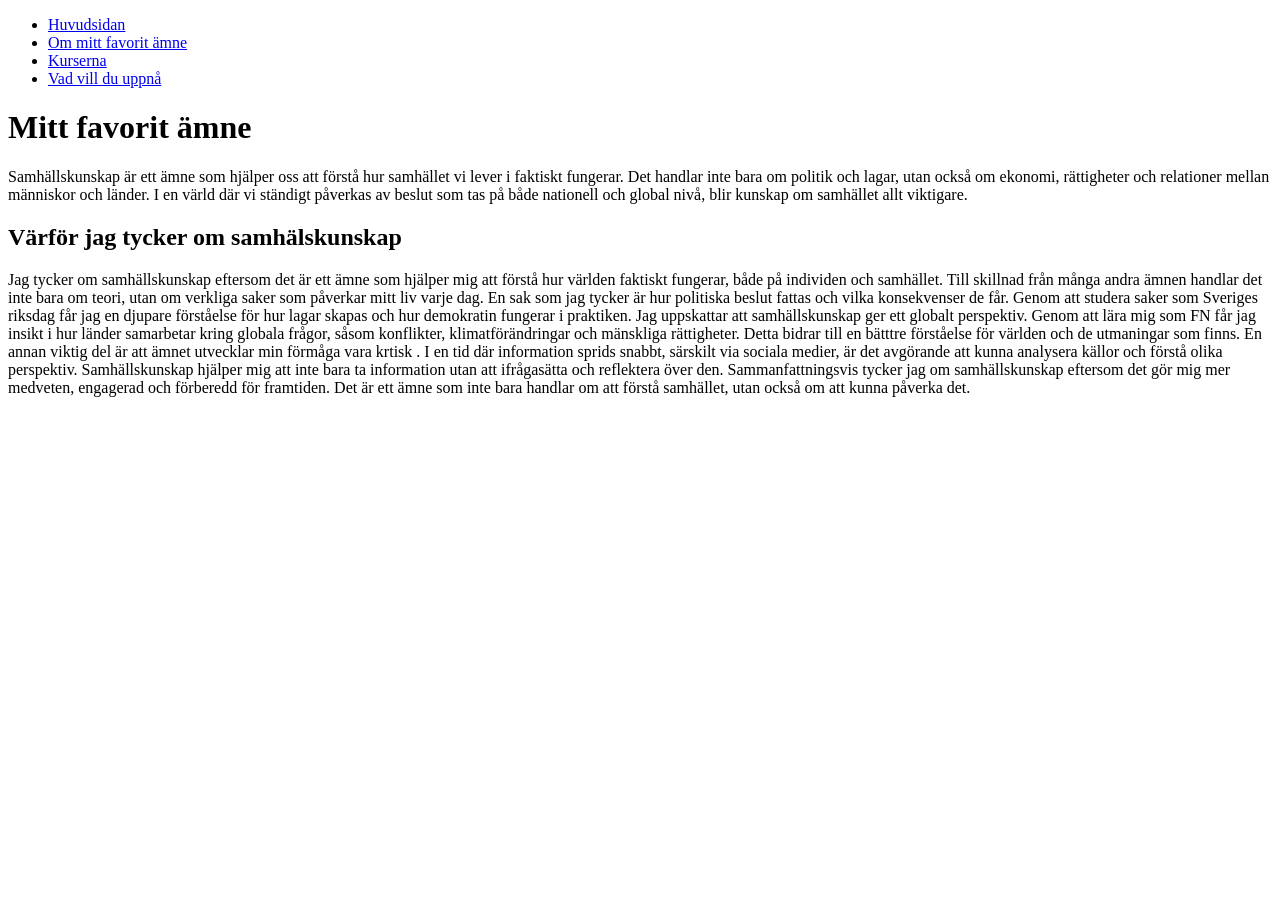
<file: index.html>
<!DOCTYPE html>
<html lang="en">
<head>
    <meta charset="UTF-8">
    <meta name="viewport" content="width=device-width, initial-scale=1.0">
    <title>Mitt favorit ämne </title>
</head>
<body>
<nav></nav>
        <ul>
            <li><a href="index.html">Huvudsidan</a></li>
            <li><a href="om-ämnet.html">Om mitt favorit ämne</a></li>
            <li><a href="innehåll.html">Kurserna</a></li>
            <li><a href="Delar.html">Vad vill du uppnå  </a></li>
        </ul>
    </nav>
    <h1>Mitt favorit ämne </h1>
    <p>Samhällskunskap är ett ämne som hjälper oss att förstå hur samhället vi lever i faktiskt fungerar. Det handlar inte bara om politik och lagar, utan också om ekonomi, rättigheter och relationer mellan människor och länder.
     I en värld där vi ständigt påverkas av beslut som tas på både nationell och global nivå, blir kunskap om samhället allt viktigare.</p>
    
     <h2> Värför jag tycker om samhälskunskap </h2>

<p>Jag tycker om samhällskunskap eftersom det är ett ämne som hjälper mig att förstå hur världen faktiskt fungerar, 
    både på individen och  samhället.  Till skillnad från många andra ämnen handlar det inte bara om teori, 
    utan om verkliga saker som påverkar mitt liv varje dag.

En sak som jag tycker är hur politiska beslut fattas och vilka konsekvenser de får. Genom att studera 
saker som Sveriges riksdag får jag en djupare förståelse för hur lagar skapas och hur demokratin fungerar i praktiken.

Jag uppskattar  att samhällskunskap ger ett globalt perspektiv. Genom att lära mig som FN får 
jag insikt i hur länder samarbetar kring globala frågor, såsom konflikter, klimatförändringar och mänskliga rättigheter. 
Detta bidrar till en bätttre förståelse för världen och de utmaningar som finns.

En annan viktig del är att ämnet utvecklar min förmåga vara krtisk . I en tid där information sprids snabbt, särskilt
 via sociala medier, är det avgörande att kunna analysera källor och förstå olika perspektiv. Samhällskunskap hjälper mig att 
 inte bara ta information  utan att ifrågasätta och reflektera över den. Sammanfattningsvis tycker jag om 
 samhällskunskap eftersom det gör mig mer medveten, engagerad och förberedd för framtiden. Det är ett ämne som inte 
 bara handlar om att förstå samhället, utan också om att kunna påverka det.</p>

</body>
</html>
</file>
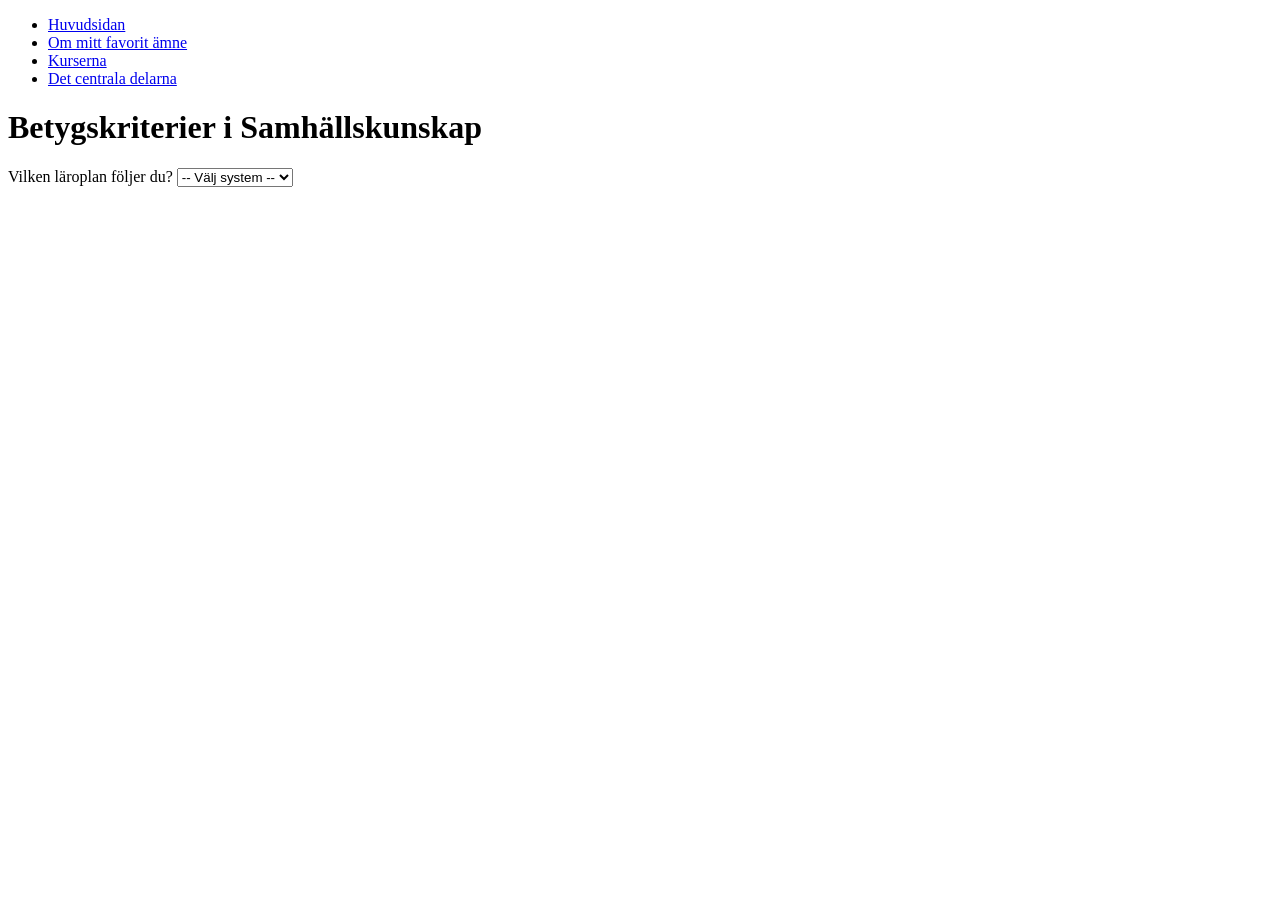
<file: delar.html>
<!DOCTYPE html>
<html lang="en">
<head>
    <meta charset="UTF-8">
    <meta name="viewport" content="width=device-width, initial-scale=1.0">
    <title>DocuSment</title>
    <link rel="stylesheet" href="style.css">
  </head>

<body>

   <nav>
        <ul>
            <li><a href="index.html">Huvudsidan</a></li>
            <li><a href="om-ämnet.html">Om mitt favorit ämne</a></li>
            <li><a href="innehåll.html">Kurserna</a></li>
            <li><a href="Delar.html">Det centrala delarna  </a></li>
        </ul>
    </nav>
  <div class="rubrik">
        <h1>Betygskriterier i Samhällskunskap</h1>
    
<div class="val-box">
    <label>Vilken läroplan följer du?</label>
    <select id="systemVal" onchange="bytSystem()">
        <option value="">-- Välj system --</option>
        <option value="gy11">Gy11 (Gamla)</option>
        <option value="gy25">Gy25 (Nya)</option>
    </select>
</div>

<div id="kurs-sektion" class="gömd">
    <hr> <h2 id="rubrik">Välj din kurs</h2> 
    
    <div id="valavkurs-gy11" class="gömd">
        <select id="kursVal-gy11" onchange="visaKnappar()">
            <option value="">-- Välj Gy11-kurs --</option>
            <option value="sam1a1">Samhällskunskap 1a1</option>
            <option value="sam1a2">Samhällskunskap 1a2</option>
            <option value="sam1b">Samhällskunskap 1b</option>
            <option value="sam2">Samhällskunskap 2</option>
                <option value="sam3">Samhällskunskap 3</option>
        </select>
    </div>

    <div id="valavkurs-gy25" class="gömd">
        <select id="kursVal-gy25" onchange="visaKnappar()">
            <option value="">-- Välj Gy25-nivå --</option>
            <option value="sam_n1">Samhällskunskap nivå 1</option>
            <option value="sam_n2">Samhällskunskap nivå 2</option>
            <option value="sam_n3">Samhällskunskap nivå 3</option>
        </select>
    </div>
</div>

<div id="betyg-sektion" class="gömd">
    <h3>Välj betyg för att se krav</h3>
    <div class="betygs-val">
        <button class="btn e" onclick="visaKrav('E')">E</button>
        <button class="btn c" onclick="visaKrav('C')">C</button>
        <button class="btn a" onclick="visaKrav('A')">A</button>
    </div>
</div>
<script src="script.js"></script>
</body>
</html>
</file>
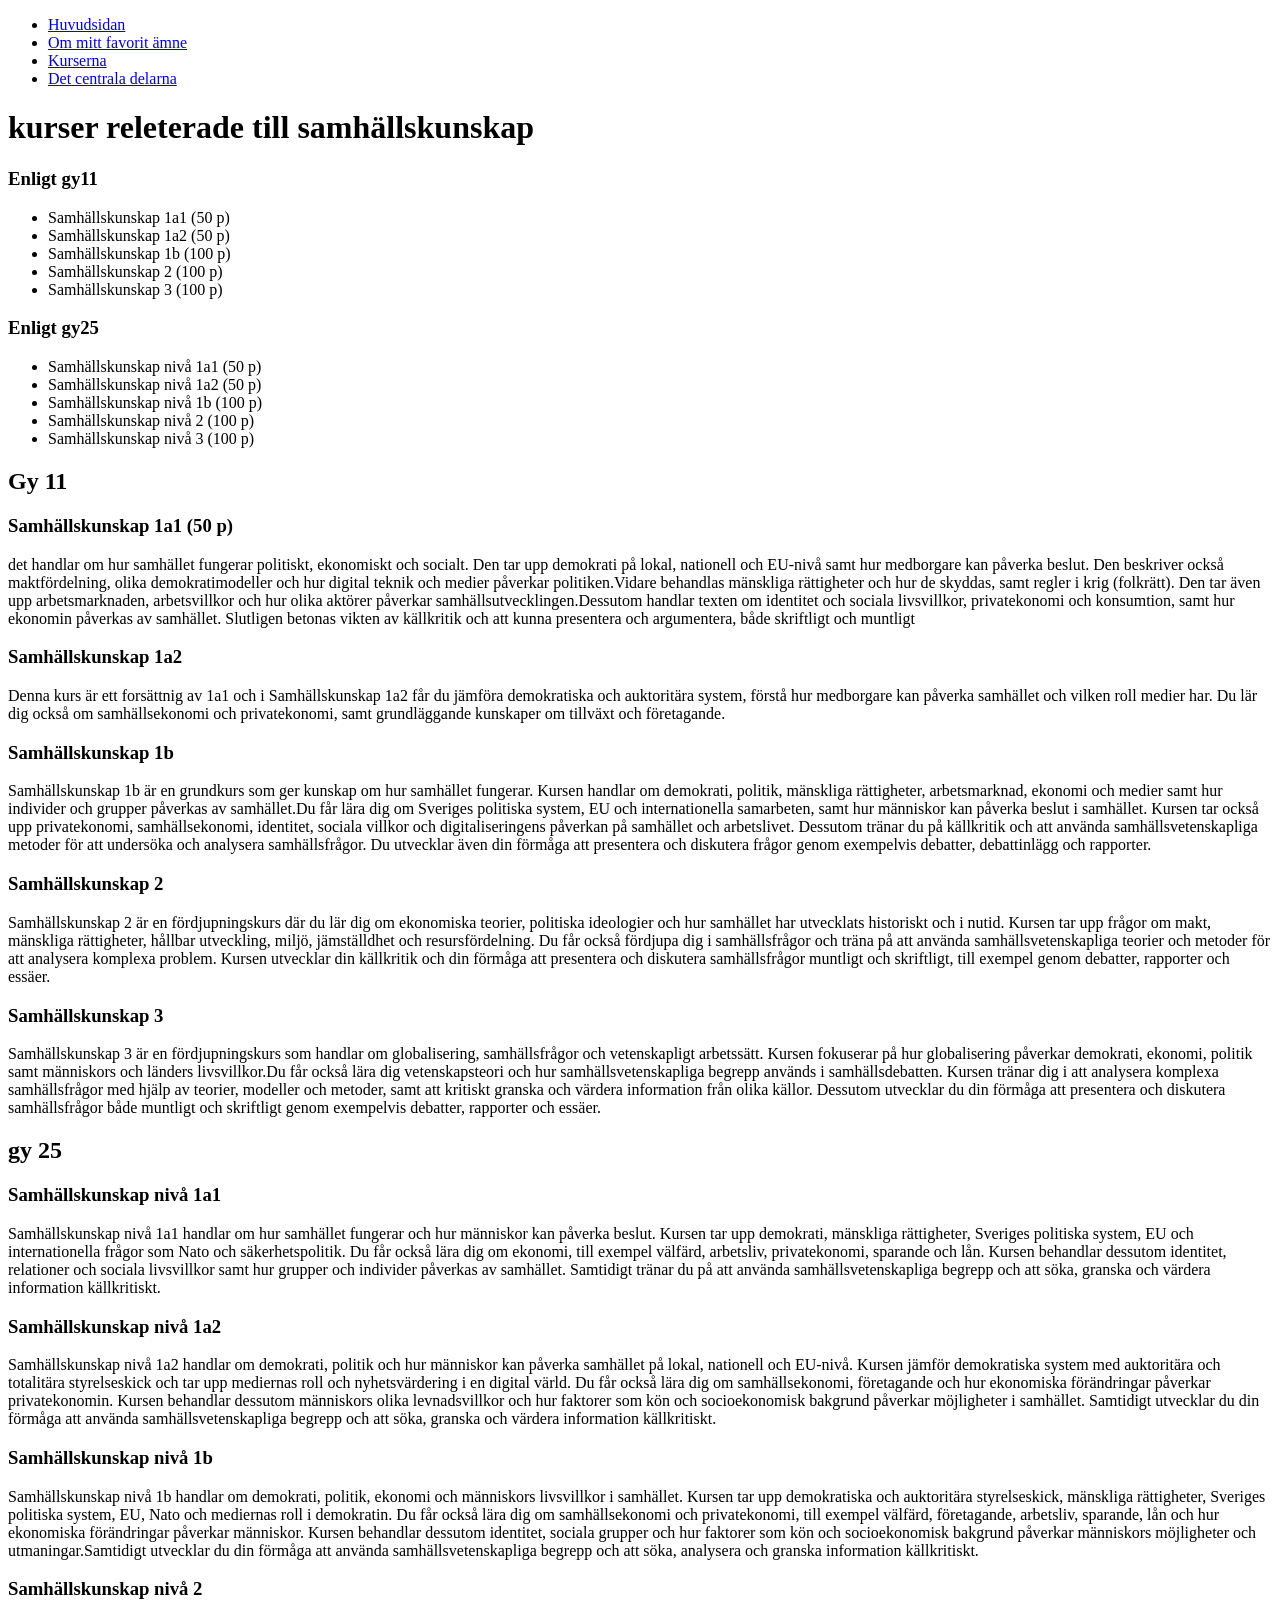
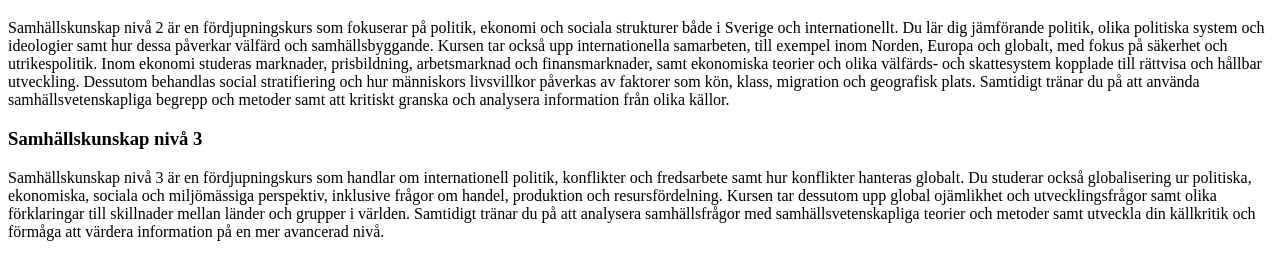
<file: innehåll.html>
<!doctype html>
<html lang="en">
  <head>
    <meta charset="UTF-8" />
    <meta name="viewport" content="width=device-width, initial-scale=1.0" />
    <title>Document</title>
  </head>
  <body>
    <nav>
      <ul>
        <li><a href="index.html">Huvudsidan</a></li>
        <li><a href="om-ämnet.html">Om mitt favorit ämne</a></li>
        <li><a href="innehåll.html">Kurserna</a></li>
        <li><a href="Delar.html">Det centrala delarna </a></li>
      </ul>
    </nav>
    <h1>kurser releterade till samhällskunskap</h1>
    <h3>Enligt gy11</h3>
    <ul>
      <li>Samhällskunskap 1a1 (50 p)</li>
      <li>Samhällskunskap 1a2 (50 p)</li>
      <li>Samhällskunskap 1b (100 p)</li>
      <li>Samhällskunskap 2 (100 p)</li>
      <li>Samhällskunskap 3 (100 p)</li>
    </ul>
    <h3>Enligt gy25</h3>
    <ul>
      <li>Samhällskunskap nivå 1a1 (50 p)</li>
      <li>Samhällskunskap nivå 1a2 (50 p)</li>
      <li>Samhällskunskap nivå 1b (100 p)</li>
      <li>Samhällskunskap nivå 2 (100 p)</li>
      <li>Samhällskunskap nivå 3 (100 p)</li>
    </ul>

    <h2>Gy 11</h2>
    <h3>Samhällskunskap 1a1 (50 p)</h3>
    <p>
      det handlar om hur samhället fungerar politiskt, ekonomiskt och socialt.
      Den tar upp demokrati på lokal, nationell och EU-nivå samt hur medborgare
      kan påverka beslut. Den beskriver också maktfördelning, olika
      demokratimodeller och hur digital teknik och medier påverkar
      politiken.Vidare behandlas mänskliga rättigheter och hur de skyddas, samt
      regler i krig (folkrätt). Den tar även upp arbetsmarknaden, arbetsvillkor
      och hur olika aktörer påverkar samhällsutvecklingen.Dessutom handlar
      texten om identitet och sociala livsvillkor, privatekonomi och konsumtion,
      samt hur ekonomin påverkas av samhället. Slutligen betonas vikten av
      källkritik och att kunna presentera och argumentera, både skriftligt och
      muntligt
    </p>

    <h3>Samhällskunskap 1a2</h3>
    <p>
      Denna kurs är ett forsättnig av 1a1 och i Samhällskunskap 1a2 får du
      jämföra demokratiska och auktoritära system, förstå hur medborgare kan
      påverka samhället och vilken roll medier har. Du lär dig också om
      samhällsekonomi och privatekonomi, samt grundläggande kunskaper om
      tillväxt och företagande.
    </p>

    <h3>Samhällskunskap 1b</h3>
    <p>
      Samhällskunskap 1b är en grundkurs som ger kunskap om hur samhället
      fungerar. Kursen handlar om demokrati, politik, mänskliga rättigheter,
      arbetsmarknad, ekonomi och medier samt hur individer och grupper påverkas
      av samhället.Du får lära dig om Sveriges politiska system, EU och
      internationella samarbeten, samt hur människor kan påverka beslut i
      samhället. Kursen tar också upp privatekonomi, samhällsekonomi, identitet,
      sociala villkor och digitaliseringens påverkan på samhället och
      arbetslivet. Dessutom tränar du på källkritik och att använda
      samhällsvetenskapliga metoder för att undersöka och analysera
      samhällsfrågor. Du utvecklar även din förmåga att presentera och diskutera
      frågor genom exempelvis debatter, debattinlägg och rapporter.
    </p>

    <h3>Samhällskunskap 2</h3>
    <p>
      Samhällskunskap 2 är en fördjupningskurs där du lär dig om ekonomiska
      teorier, politiska ideologier och hur samhället har utvecklats historiskt
      och i nutid. Kursen tar upp frågor om makt, mänskliga rättigheter, hållbar
      utveckling, miljö, jämställdhet och resursfördelning. Du får också
      fördjupa dig i samhällsfrågor och träna på att använda
      samhällsvetenskapliga teorier och metoder för att analysera komplexa
      problem. Kursen utvecklar din källkritik och din förmåga att presentera
      och diskutera samhällsfrågor muntligt och skriftligt, till exempel genom
      debatter, rapporter och essäer.
    </p>
    <h3>Samhällskunskap 3</h3>
    <p>
      Samhällskunskap 3 är en fördjupningskurs som handlar om globalisering,
      samhällsfrågor och vetenskapligt arbetssätt. Kursen fokuserar på hur
      globalisering påverkar demokrati, ekonomi, politik samt människors och
      länders livsvillkor.Du får också lära dig vetenskapsteori och hur
      samhällsvetenskapliga begrepp används i samhällsdebatten. Kursen tränar
      dig i att analysera komplexa samhällsfrågor med hjälp av teorier, modeller
      och metoder, samt att kritiskt granska och värdera information från olika
      källor. Dessutom utvecklar du din förmåga att presentera och diskutera
      samhällsfrågor både muntligt och skriftligt genom exempelvis debatter,
      rapporter och essäer.
    </p>

    <h2>gy 25</h2>
    <h3>Samhällskunskap nivå 1a1</h3>
    <p>
      Samhällskunskap nivå 1a1 handlar om hur samhället fungerar och hur
      människor kan påverka beslut. Kursen tar upp demokrati, mänskliga
      rättigheter, Sveriges politiska system, EU och internationella frågor som
      Nato och säkerhetspolitik. Du får också lära dig om ekonomi, till exempel
      välfärd, arbetsliv, privatekonomi, sparande och lån. Kursen behandlar
      dessutom identitet, relationer och sociala livsvillkor samt hur grupper
      och individer påverkas av samhället. Samtidigt tränar du på att använda
      samhällsvetenskapliga begrepp och att söka, granska och värdera
      information källkritiskt.
    </p>

    <h3>Samhällskunskap nivå 1a2</h3>
    <p>
      Samhällskunskap nivå 1a2 handlar om demokrati, politik och hur människor
      kan påverka samhället på lokal, nationell och EU-nivå. Kursen jämför
      demokratiska system med auktoritära och totalitära styrelseskick och tar
      upp mediernas roll och nyhetsvärdering i en digital värld. Du får också
      lära dig om samhällsekonomi, företagande och hur ekonomiska förändringar
      påverkar privatekonomin. Kursen behandlar dessutom människors olika
      levnadsvillkor och hur faktorer som kön och socioekonomisk bakgrund
      påverkar möjligheter i samhället. Samtidigt utvecklar du din förmåga att
      använda samhällsvetenskapliga begrepp och att söka, granska och värdera
      information källkritiskt.
    </p>

    <h3>Samhällskunskap nivå 1b</h3>
    <p>
      Samhällskunskap nivå 1b handlar om demokrati, politik, ekonomi och
      människors livsvillkor i samhället. Kursen tar upp demokratiska och
      auktoritära styrelseskick, mänskliga rättigheter, Sveriges politiska
      system, EU, Nato och mediernas roll i demokratin. Du får också lära dig om
      samhällsekonomi och privatekonomi, till exempel välfärd, företagande,
      arbetsliv, sparande, lån och hur ekonomiska förändringar påverkar
      människor. Kursen behandlar dessutom identitet, sociala grupper och hur
      faktorer som kön och socioekonomisk bakgrund påverkar människors
      möjligheter och utmaningar.Samtidigt utvecklar du din förmåga att använda
      samhällsvetenskapliga begrepp och att söka, analysera och granska
      information källkritiskt.
    </p>

    <h3>Samhällskunskap nivå 2</h3>
    <p>
      Samhällskunskap nivå 2 är en fördjupningskurs som fokuserar på politik,
      ekonomi och sociala strukturer både i Sverige och internationellt. Du lär
      dig jämförande politik, olika politiska system och ideologier samt hur
      dessa påverkar välfärd och samhällsbyggande. Kursen tar också upp
      internationella samarbeten, till exempel inom Norden, Europa och globalt,
      med fokus på säkerhet och utrikespolitik. Inom ekonomi studeras marknader,
      prisbildning, arbetsmarknad och finansmarknader, samt ekonomiska teorier
      och olika välfärds- och skattesystem kopplade till rättvisa och hållbar
      utveckling. Dessutom behandlas social stratifiering och hur människors
      livsvillkor påverkas av faktorer som kön, klass, migration och geografisk
      plats. Samtidigt tränar du på att använda samhällsvetenskapliga begrepp
      och metoder samt att kritiskt granska och analysera information från olika
      källor.
    </p>

    <h3>Samhällskunskap nivå 3</h3>
    <p>
      Samhällskunskap nivå 3 är en fördjupningskurs som handlar om
      internationell politik, konflikter och fredsarbete samt hur konflikter
      hanteras globalt. Du studerar också globalisering ur politiska,
      ekonomiska, sociala och miljömässiga perspektiv, inklusive frågor om
      handel, produktion och resursfördelning. Kursen tar dessutom upp global
      ojämlikhet och utvecklingsfrågor samt olika förklaringar till skillnader
      mellan länder och grupper i världen. Samtidigt tränar du på att analysera
      samhällsfrågor med samhällsvetenskapliga teorier och metoder samt utveckla
      din källkritik och förmåga att värdera information på en mer avancerad
      nivå.
    </p>
  </body>
</html>
</file>
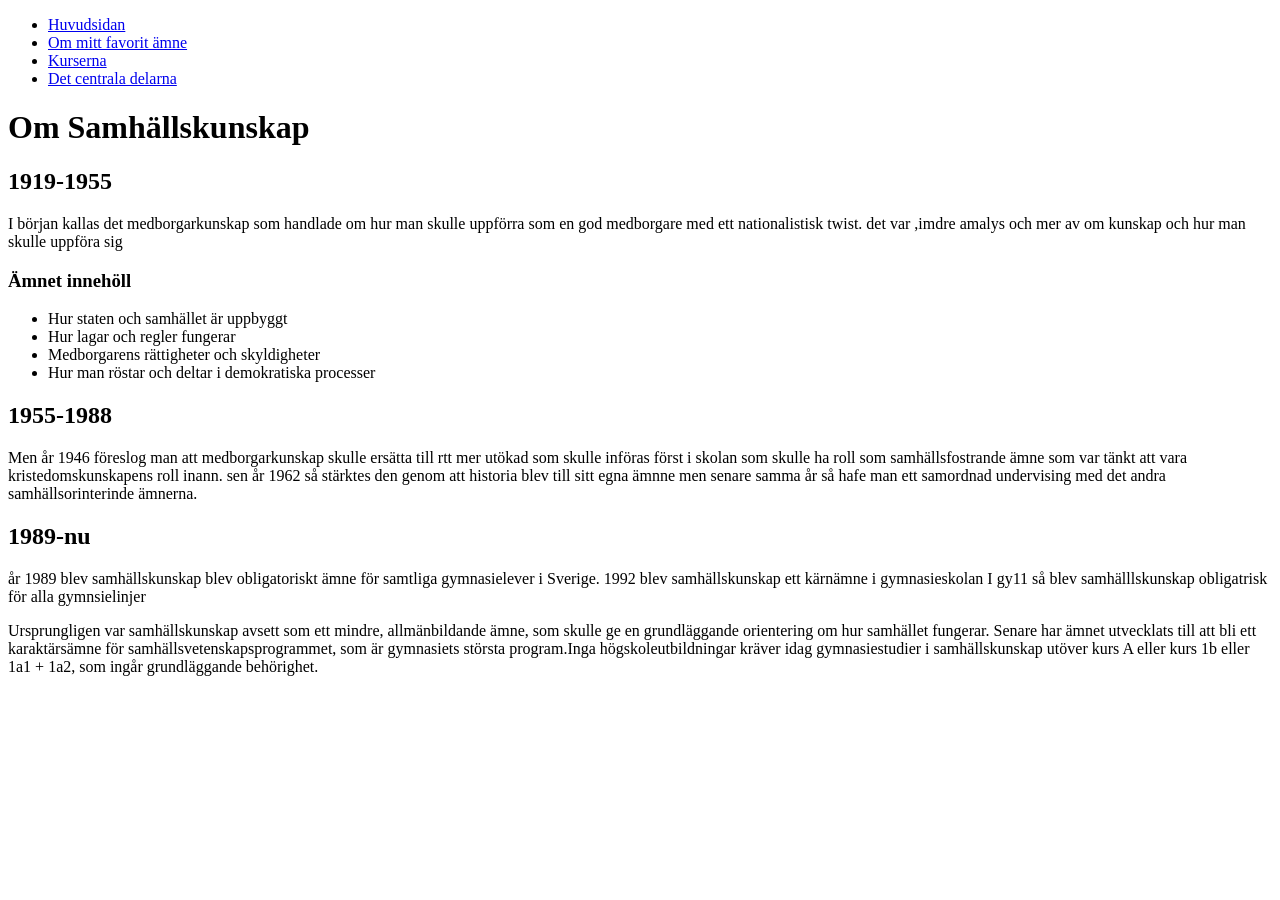
<file: om-ämnet.html>
<!doctype html>
<html lang="en">
  <head>
    <meta charset="UTF-8" />
    <meta name="viewport" content="width=device-width, initial-scale=1.0" />
    <title>Mitt favorit ämne</title>
    <link rel="stylesheet" href="style.css" />
  </head>
  <body>
    <nav>
      <ul>
        <li><a href="index.html">Huvudsidan</a></li>
        <li><a href="om-ämnet.html">Om mitt favorit ämne</a></li>
        <li><a href="innehåll.html">Kurserna</a></li>
        <li><a href="Delar.html">Det centrala delarna </a></li>
      </ul>
    </nav>
    <h1>Om Samhällskunskap</h1>
    <h2>1919-1955</h2>
    <p>
      I början kallas det medborgarkunskap som handlade om hur man skulle
      uppförra som en god medborgare med ett nationalistisk twist. det var
      ,imdre amalys och mer av om kunskap och hur man skulle uppföra sig
    </p>
    <h3>Ämnet innehöll</h3>
    <ul>
      <li>Hur staten och samhället är uppbyggt</li>
      <li>Hur lagar och regler fungerar</li>
      <li>Medborgarens rättigheter och skyldigheter</li>
      <li>Hur man röstar och deltar i demokratiska processer</li>
    </ul>

    <h2>1955-1988</h2>
    <p>
      Men år 1946 föreslog man att medborgarkunskap skulle ersätta till rtt mer
      utökad som skulle införas först i skolan som skulle ha roll som
      samhällsfostrande ämne som var tänkt att vara kristedomskunskapens roll
      inann. sen år 1962 så stärktes den genom att historia blev till sitt egna
      ämnne men senare samma år så hafe man ett samordnad undervising med det
      andra samhällsorinterinde ämnerna.
    </p>

    <h2>1989-nu</h2>
    <p>
      år 1989 blev samhällskunskap blev obligatoriskt ämne för samtliga
      gymnasielever i Sverige. 1992 blev samhällskunskap ett kärnämne i
      gymnasieskolan I gy11 så blev samhälllskunskap obligatrisk för alla
      gymnsielinjer
    </p>

    <p>
      Ursprungligen var samhällskunskap avsett som ett mindre, allmänbildande
      ämne, som skulle ge en grundläggande orientering om hur samhället
      fungerar. Senare har ämnet utvecklats till att bli ett karaktärsämne för
      samhällsvetenskapsprogrammet, som är gymnasiets största program.Inga
      högskoleutbildningar kräver idag gymnasiestudier i samhällskunskap utöver
      kurs A eller kurs 1b eller 1a1 + 1a2, som ingår grundläggande behörighet.
    </p>
  </body>
</html>
</file>
<file: style.css>
/* Grundinställning: Dölj sektioner som inte är aktiva */
#kurs-sektion, 
#valavkurs-gy11, 
#valavkurs-gy25, 
#betyg-sektion {
    display: none;
    opacity: 0;
    transition: opacity 0.3s ease-in;
}

/* När en sektion har klassen "aktiv", visa den snyggt */
.aktiv {
    display: block !important;
    opacity: 1 !important;
}

/* Valfritt: Gör knapparna lite snyggare när de dyker upp */
.betygs-val {
    display: flex;
    gap: 10px;
    margin-top: 15px;
}
</file>
